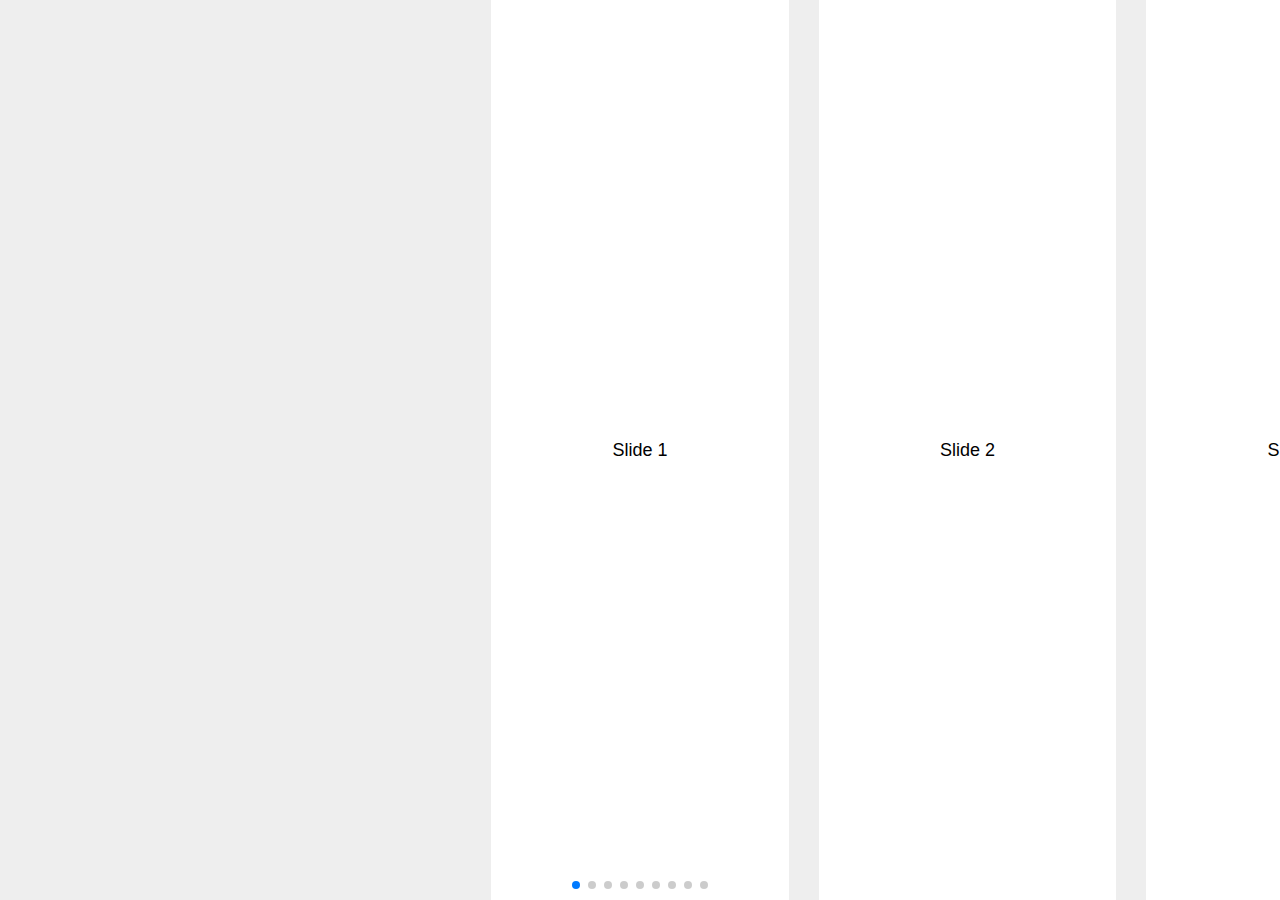
<file: swiper.html>
<!DOCTYPE html>
<html lang="en">

<head>
  <meta charset="utf-8" />
  <title>Swiper demo</title>
  <meta name="viewport" content="width=device-width, initial-scale=1, minimum-scale=1, maximum-scale=1" />
  <!-- Link Swiper's CSS -->
  <link rel="stylesheet" href="https://cdn.jsdelivr.net/npm/swiper@11/swiper-bundle.min.css" />

  <!-- Demo styles -->
  <style>
    html,
    body {
      position: relative;
      height: 100%;
    }

    body {
      background: #eee;
      font-family: Helvetica Neue, Helvetica, Arial, sans-serif;
      font-size: 14px;
      color: #000;
      margin: 0;
      padding: 0;
    }

    .swiper {
      width: 100%;
      height: 100%;
    }

    .swiper-slide {
      text-align: center;
      font-size: 18px;
      background: #fff;
      display: flex;
      justify-content: center;
      align-items: center;
    }

    .swiper-slide img {
      display: block;
      width: 100%;
      height: 100%;
      object-fit: cover;
    }
  </style>
</head>

<body>
  <!-- Swiper -->
  <div class="swiper mySwiper">
    <div class="swiper-wrapper">
      <div class="swiper-slide">Slide 1</div>
      <div class="swiper-slide">Slide 2</div>
      <div class="swiper-slide">Slide 3</div>
      <div class="swiper-slide">Slide 4</div>
      <div class="swiper-slide">Slide 5</div>
      <div class="swiper-slide">Slide 6</div>
      <div class="swiper-slide">Slide 7</div>
      <div class="swiper-slide">Slide 8</div>
      <div class="swiper-slide">Slide 9</div>
    </div>
    <div class="swiper-pagination"></div>
  </div>

  <!-- Swiper JS -->
  <script src="https://cdn.jsdelivr.net/npm/swiper@11/swiper-bundle.min.js"></script>

  <!-- Initialize Swiper -->
  <script>
    var swiper = new Swiper(".mySwiper", {
      slidesPerView: 4,
      centeredSlides: true,
      spaceBetween: 30,
      grabCursor: true,
      pagination: {
        el: ".swiper-pagination",
        clickable: true,
      },
    });
  </script>
</body>

</html>
</file>
